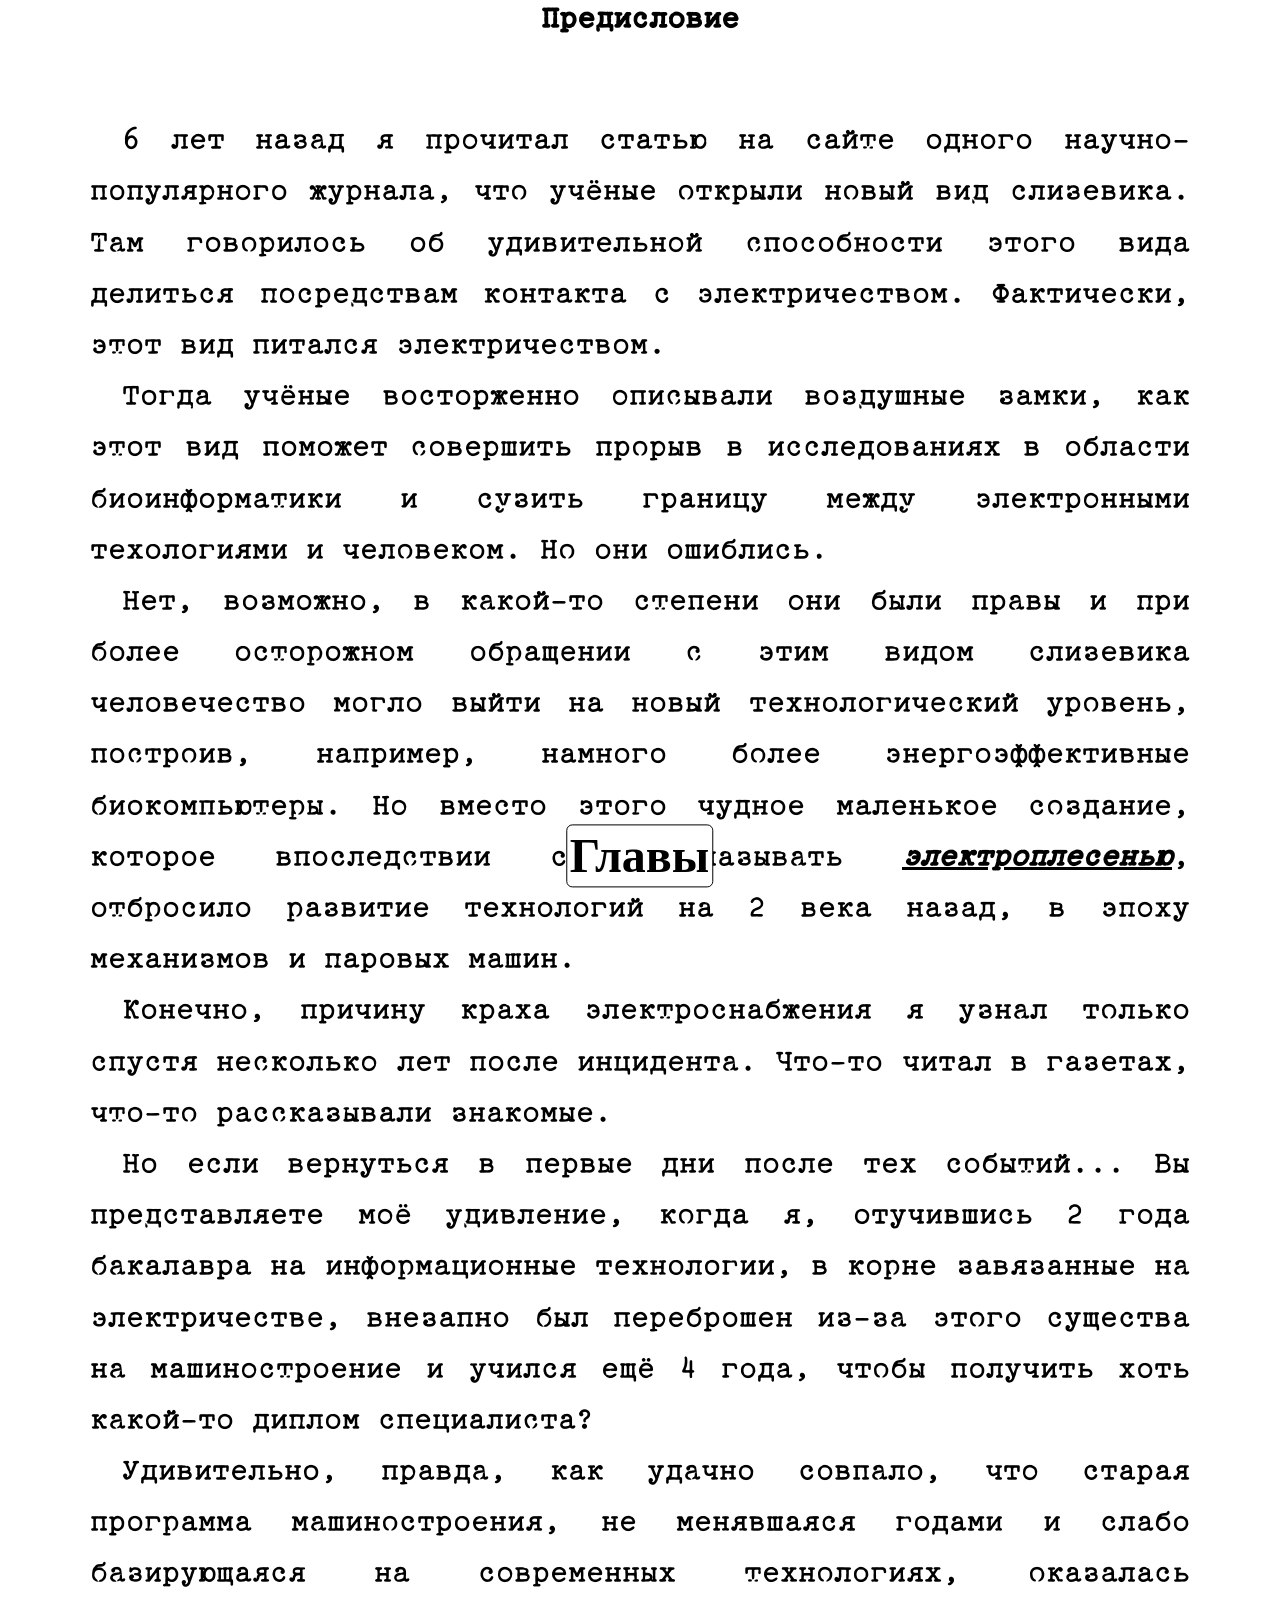
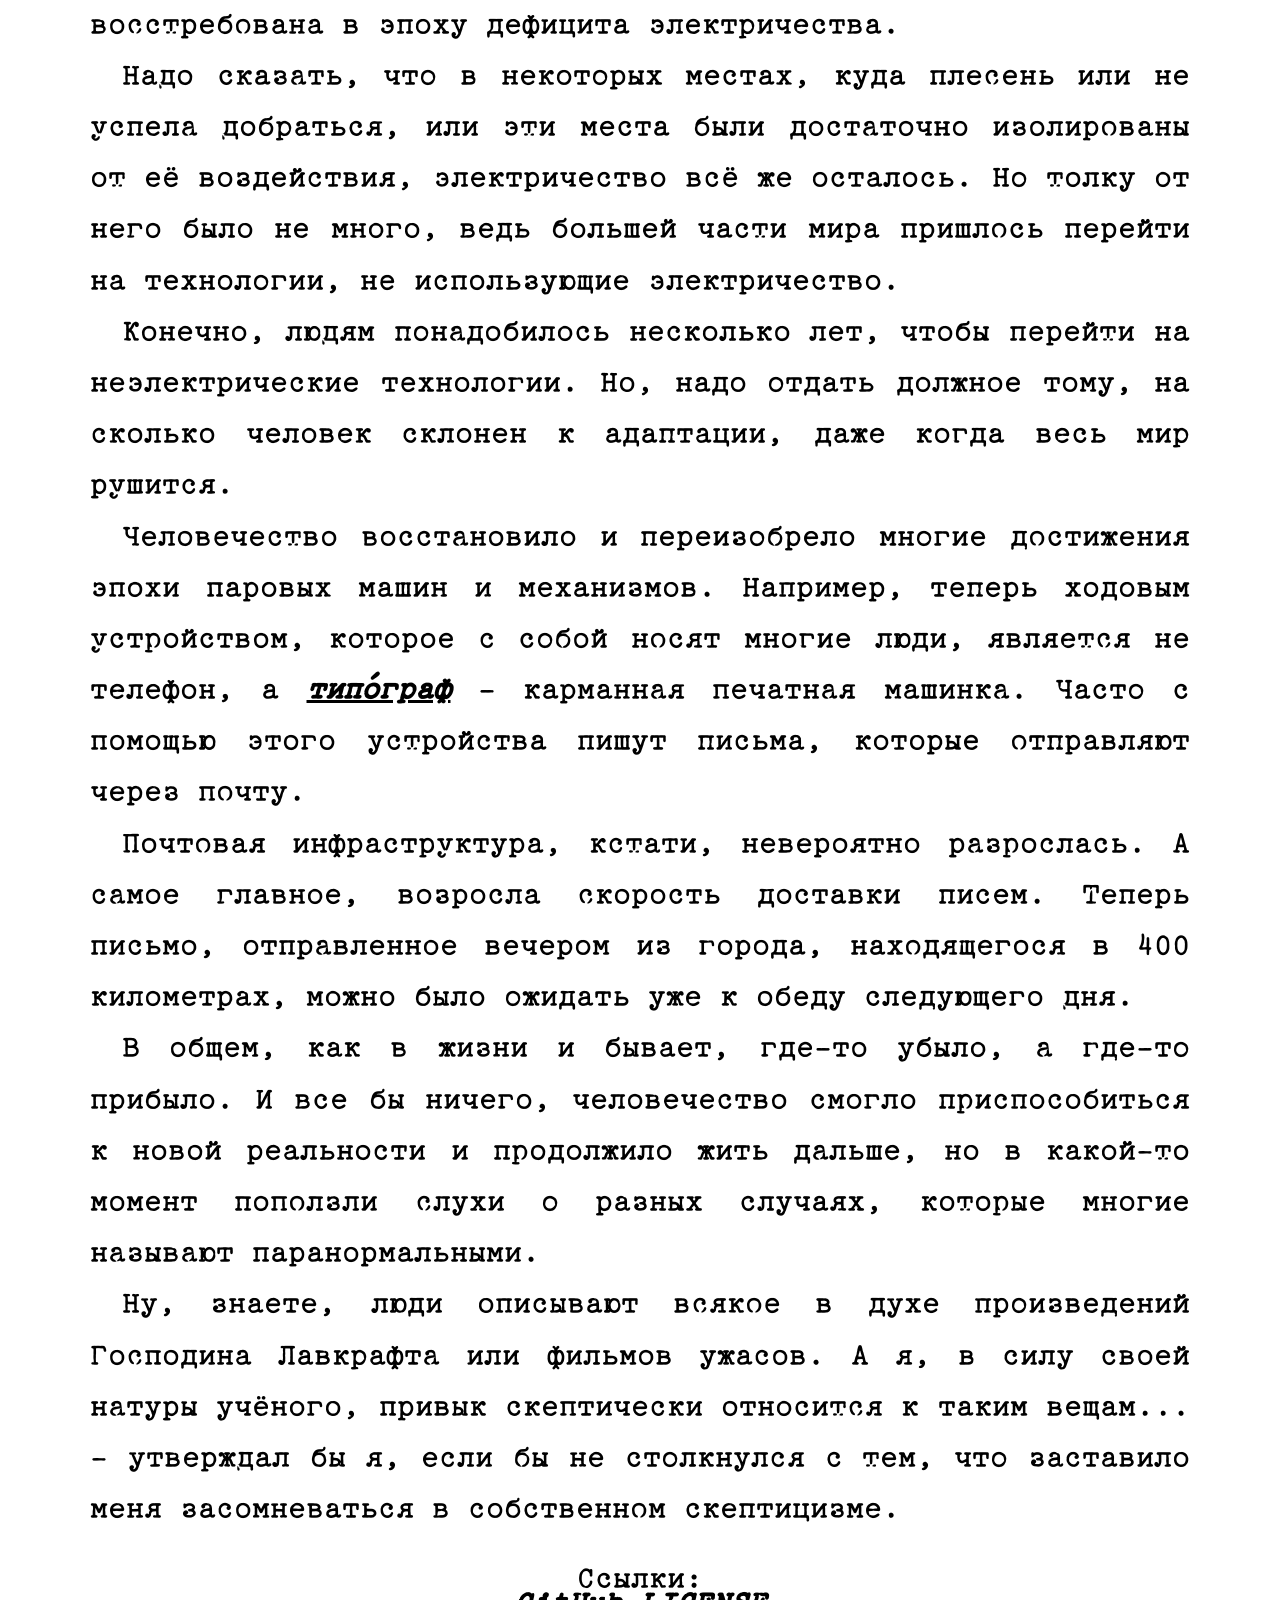
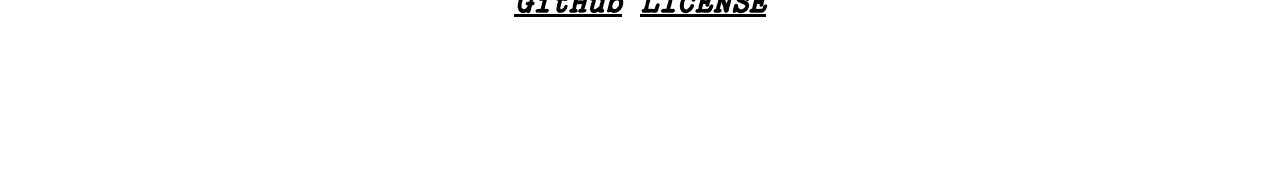
<file: index.html>
<head> <link rel="stylesheet" href="styles.css">
  <meta charset="UTF-8">
</head>
<body>

  <div id = "chapters_block">
    <div id = "chapters_picker">
    </div>
    <div id = "chapters_picker_activator" onClick="useChaptersPicker()">
      <b>Главы</b>
    </div>
  </div>

  <div align="center" id = "content" lang="ru">
  </div>

  <svg width="0" height="0" style="position: absolute; pointer-events: none;" aria-hidden="true">
    <defs>
    <filter id="bad-print-filter" x="0%" y="0%" width="100%" height="100%" color-interpolation-filters="sRGB">
    <feTurbulence type="fractalNoise" baseFrequency="0.0015" numOctaves="3" seed="17" result="blotches" />
    <feTurbulence type="fractalNoise" baseFrequency="0.76" numOctaves="2" seed="83" result="grain" />

    <feColorMatrix
        type="matrix"
        in="blotches"
        result="blotchesGray"
        values="
                0.3 0.59 0.11 0 0
                0.3 0.59 0.11 0 0
                0.3 0.59 0.11 0 0
                0   0    0    0 1
                "
        />
    <feColorMatrix
        type="matrix"
        in="grain"
        result="grainGray"
        values="
                0.3 0.59 0.11 0 0
                0.3 0.59 0.11 0 0
                0.3 0.59 0.11 0 0
                0   0    0    0 1
                "
        />

    <feBlend mode="multiply" in="blotchesGray" in2="grainGray" result="combined" />

    <feColorMatrix
        type="matrix"
        in="combined"
        result="alphaRaw"
        values="
                0 0 0 0 1
                0 0 0 0 1
                0 0 0 0 1
                1 0 0 0 0
                "
        />

    <feComponentTransfer in="alphaRaw" result="noiseMask">
    <feFuncA type="table" tableValues="0 0.15 0.85 1 1 1 1" />
    </feComponentTransfer>

    <feComposite in="SourceGraphic" in2="noiseMask" operator="in" />
    </filter>
    </defs>
  </svg>

  <script>
    const chapters_picker = document.getElementById("chapters_picker")

    const CHAPTERS_STORE = "./stores/chapters.txt";
    const CHAPTERS_FOLDER = "./chapters/";
    var scroll_position_key = "";
    
    const chapter_from_url = getChapterFromUrl();
    if (chapter_from_url) {
      loadChapter(chapter_from_url);
    }
    else {
      loadChapter("0_foreword.html");
    }

    fetch(CHAPTERS_STORE)
      .then(res => res.text())
      .then(text => {
        const chapters = text.split("\n");
        for (const chapter of chapters) {
          if (chapter) {
            chapter_element = document.createElement("div");
            chapter_element.textContent = chapter.replace(".html", "");
            chapter_element.addEventListener("click", () => loadChapter(chapter));
            chapter_element.className = "chapter_element";
            chapters_picker.appendChild(chapter_element);
          }
        }
      });

    (function () {

      let timeout;

      window.addEventListener("scroll", () => {
        clearTimeout(timeout);
        timeout = setTimeout(() => {
          localStorage.setItem(scroll_position_key, window.scrollY);
        }, 500);
      }, {passive: true});
    })();

    function useChaptersPicker() {
      const chapters_picker = document.getElementById("chapters_picker");
      const is_hidden = window.getComputedStyle(chapters_picker).display;

      chapters_picker.style.display = is_hidden === "none" ? "flex" : "none";
    }

    function loadChapter(page_name) {
      putChapterInUrl(page_name);
      scroll_position_key = "scroll_pos_" + page_name;
      fetch(CHAPTERS_FOLDER + page_name)
        .then(response => response.text())
        .then(html => {
          const parser = new DOMParser();
          const doc = parser.parseFromString(html, 'text/html');
          document.getElementById("content").innerHTML = doc.getElementById("content").innerHTML;
        })
        .then(() => {
          const savedPosition = localStorage.getItem(scroll_position_key);
          addFooter();
          if (savedPosition)
            scrollPage(savedPosition);
          else
            scrollPage(0);
        });
    }

    function putChapterInUrl(page_name) {
      const url = new URL(window.location.href);
      url.searchParams.set('page_name', page_name);
      window.history.replaceState({}, '', url);
    }

    function getChapterFromUrl() {
      const url = new URL(window.location.href);
      const page_name = url.searchParams.get("page_name");

      return page_name
    }

    function addFooter() {
      footer_element = document.createElement("div");
      footer_element.id = "footer";
      footer_element.innerHTML = "<div>Ссылки:</div> <a href='https://github.com/gl4ssh0use/FOXWORLD'>GitHub</a> <a href='https://github.com/gl4ssh0use/FOXWORLD/blob/main/LICENSE'>LICENSE</a><div id='whitespace'></div>";
      document.getElementById("content").appendChild(footer_element); 
    }

    function scrollPage(position) {
      setTimeout(() => {
        window.scrollTo({
          top: position,
          behavior: "smooth"
        });
      }, 300);
    }

  </script>

</body>
</file>
<file: styles.css>
@font-face {
  font-family: 'TT2020';
  src: url('./fonts/TT2020Font/TT2020StyleE-Regular.ttf') format('truetype');
  font-weight: normal;
  font-style: normal;
  font-display: swap;
}

#chapters_block {
  font-size: clamp(2rem, 2.5vw + 3rem, 3rem);
  position: fixed;
  left: 50%;
  transform: translate(-50%, -20%);
  bottom: 0;
  display: flex;
  flex-direction: column;
  justify-content: center;
  text-align: center;
  border: 1px solid black;
  border-radius: 6px;
  padding: 3px;
  background-color: white;
}

#chapters_picker {
  display: none;
  flex-direction: column;
  text-align: center;

}

.chapter_element {
  border-top: 1px solid black;
  border-bottom: 1px solid black;
  border-left: none;
  border-right: none;
  background-color: white;
  margin: 2px;
}

#content {
  font-family: 'TT2020', sans-serif;
  border: none;
  width: 100%;
  max-width: 1100px;
  height: 100%;
  margin: 0 auto;   
  flex: 1;
}

h1, h2, h3 {
  text-align: center;
}

p {
  font-size: clamp(1rem, 2.5vw + 0.5rem, 2rem);
  text-align: justify;
  hyphens: auto;
  white-space: pre-line;
  line-height: 1.6;
}

a {
  color: black;
  font-weight: bolder; 
  font-style: italic;
}

.photo {
  display: flex;
  justify-content: center;
}

img {
  width: 80%;
  height: auto;
}

.bad-print-img {
  display: block;
  max-width: 100%;
  filter: url(#bad-print-filter);
}

#footer {
  font-size: clamp(1rem, 2.5vw + 0.5rem, 2rem);
}

#whitespace {
  height: 20%;
}
</file>
